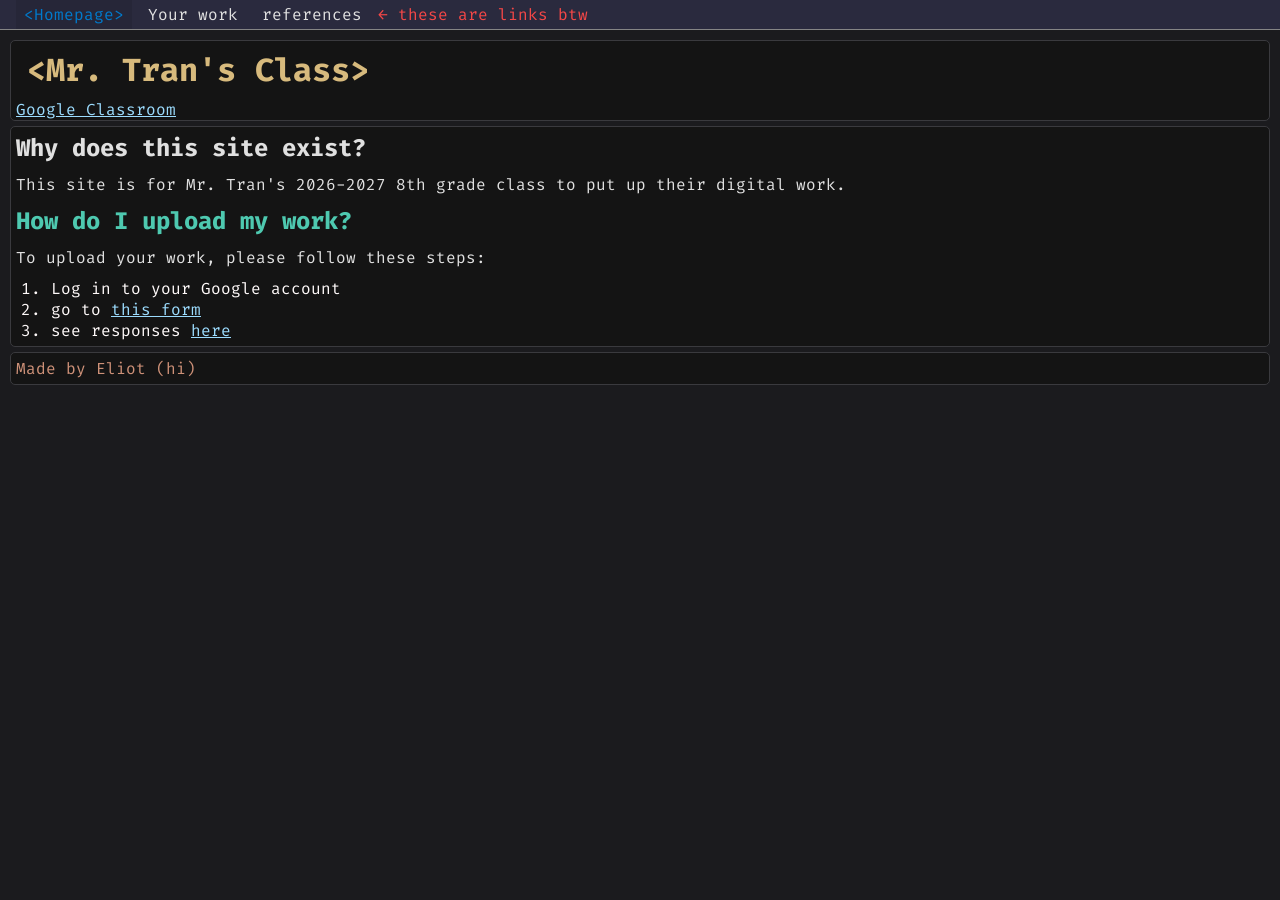
<file: index.html>
<!DOCTYPE html>

<html>
  <head>
    <title>Mr. Tran's Class</title>
    <link rel="icon" type="x/icon" href="favicon.png">

    <meta charset="UTF-8">

    <link href="https://fonts.googleapis.com/css2?family=Fira+Code:wght@400;700&display=swap" rel="stylesheet">

    <link href="styles.css" rel="stylesheet">
  </head>

  <body>
    <nav aria-label="Main navigation">
      <ul>
        <li style="background-color: rgba(0, 0, 0, 0.1); color: #007ACC !important;"><a href="./">&lt;Homepage&gt;</a></li>
        <li><a href="work.html">Your work</a></li>
        <li><a href="references.html">references</a></li>
        <li style="color: #f44747;">&larr; these are links btw</li>
      </ul>
    </nav>

    <header>
      <h1 style="color: #d7ba7d;">&lt;Mr. Tran's Class&gt;</h1>
      <a href="https://classroom.google.com/c/ODcyMjUyNjA0MTA3" target="_blank">Google Classroom</a>
    </header>

    <main>
      <h2>Why does this site exist?</h2>
      <p>This site is for Mr. Tran's 2026-2027 8th grade class to put up their digital work.</p>
      
      <h2><span style="color: #4ec9b0;">How do I upload my work?</span></h2>
      <p>To upload your work, please follow these steps:</p>
      <ol>
        <li>Log in to your Google account</li>
        <li>go to <a href="https://forms.gle/a2dmmf9UBRBjH5hG6" target="_blank">this form</a></li>
        <li>see responses <a href="https://docs.google.com/spreadsheets/d/1WU9lUantpehjfpD9VqpzscxRiNa9sy8pElhs3OqFJ3M/edit?usp=sharing" target="_blank">here</a></li>
      </ol>
    </main>

    <footer>
      <p><span style="color: #ce9178;">Made by Eliot (hi)</span></p>
    </footer>
  </body>
</html>
</file>
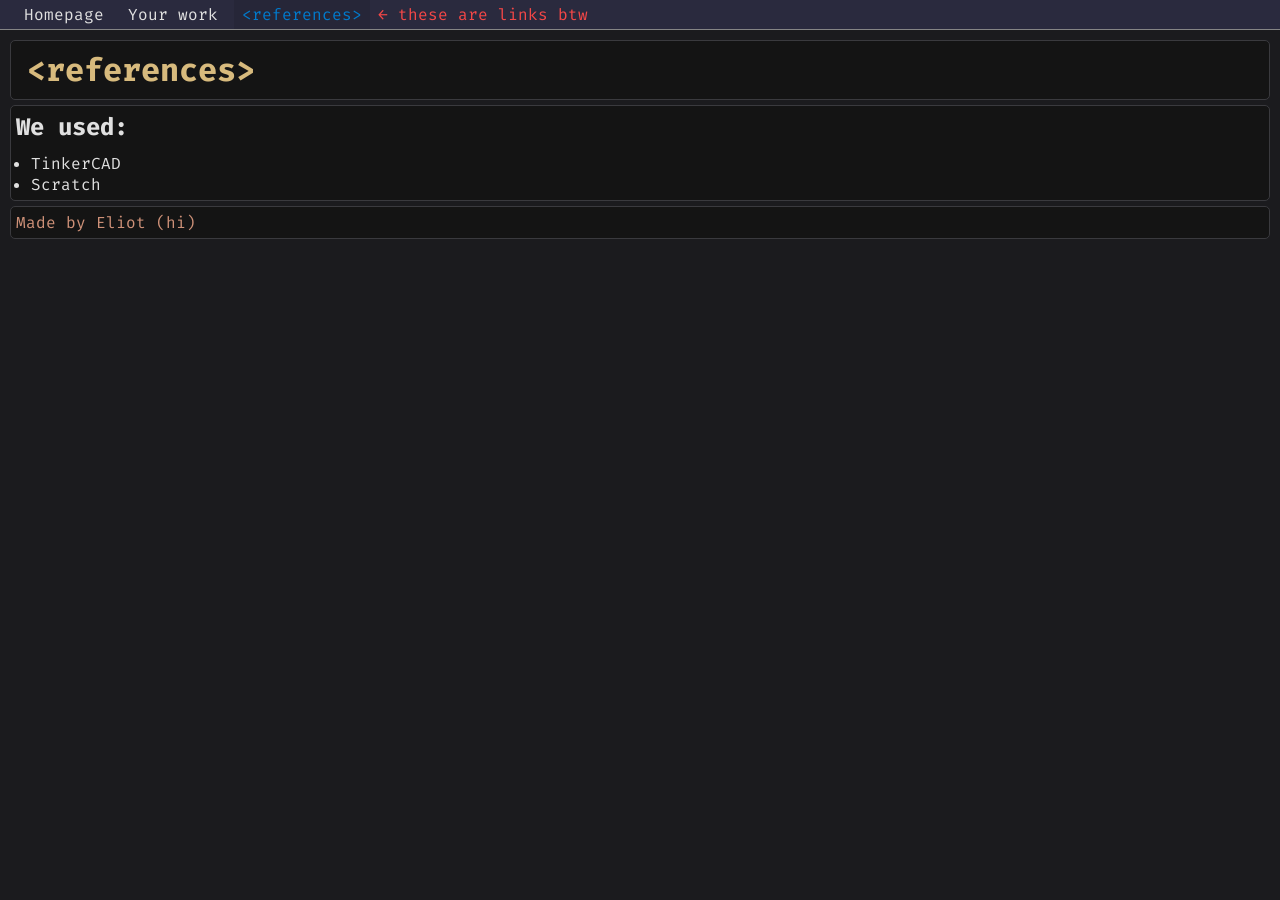
<file: references.html>
<!DOCTYPE html>

<html>
  <head>
    <title>Mr. Tran's Class | references</title>
    <link rel="icon" type="x/icon" href="favicon.png">

    <meta charset="UTF-8">

    <link href="https://fonts.googleapis.com/css2?family=Fira+Code:wght@400;700&display=swap" rel="stylesheet">

    <link href="styles.css" rel="stylesheet">
  </head>

  <body>
    <nav aria-label="Main navigation">
      <ul>
        <li><a href="./">Homepage</a></li>
        <li><a href="work.html">Your work</a></li>
        <li style="background-color: rgba(0, 0, 0, 0.1); color: #007ACC !important;"><a href="references.html">&lt;references&gt;</a></li>
        <li style="color: #f44747;">&larr; these are links btw</li>
      </ul>
    </nav>

    <header>
      <h1 style="color: #d7ba7d;">&lt;references&gt;</h1>
    </header>

    <main>
      <h2>We used:</h2>
      <ul style="padding-left: 20px;">
        <li>TinkerCAD</li>
        <li>Scratch</li>
      </ul>
    </main>

    <footer>
      <p><span style="color: #ce9178;">Made by Eliot (hi)</span></p>
    </footer>
  </body>
</html>
</file>
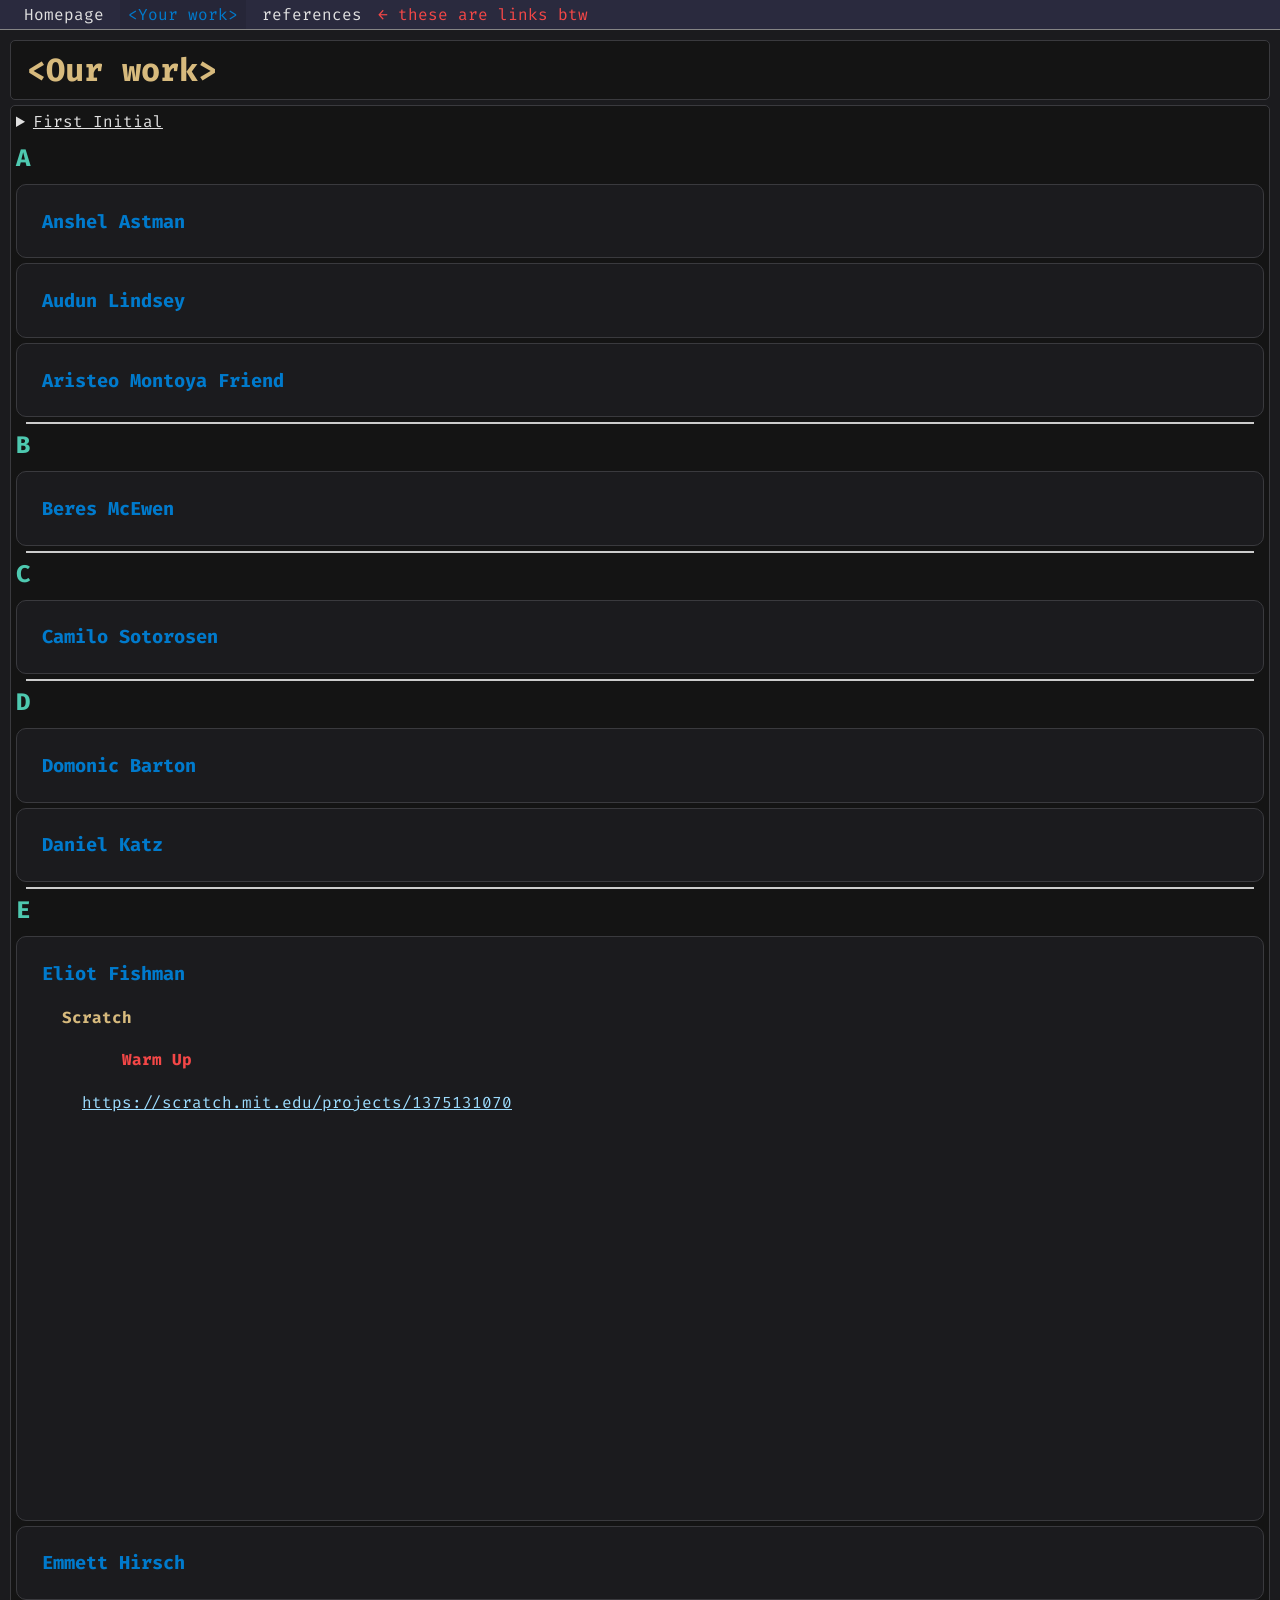
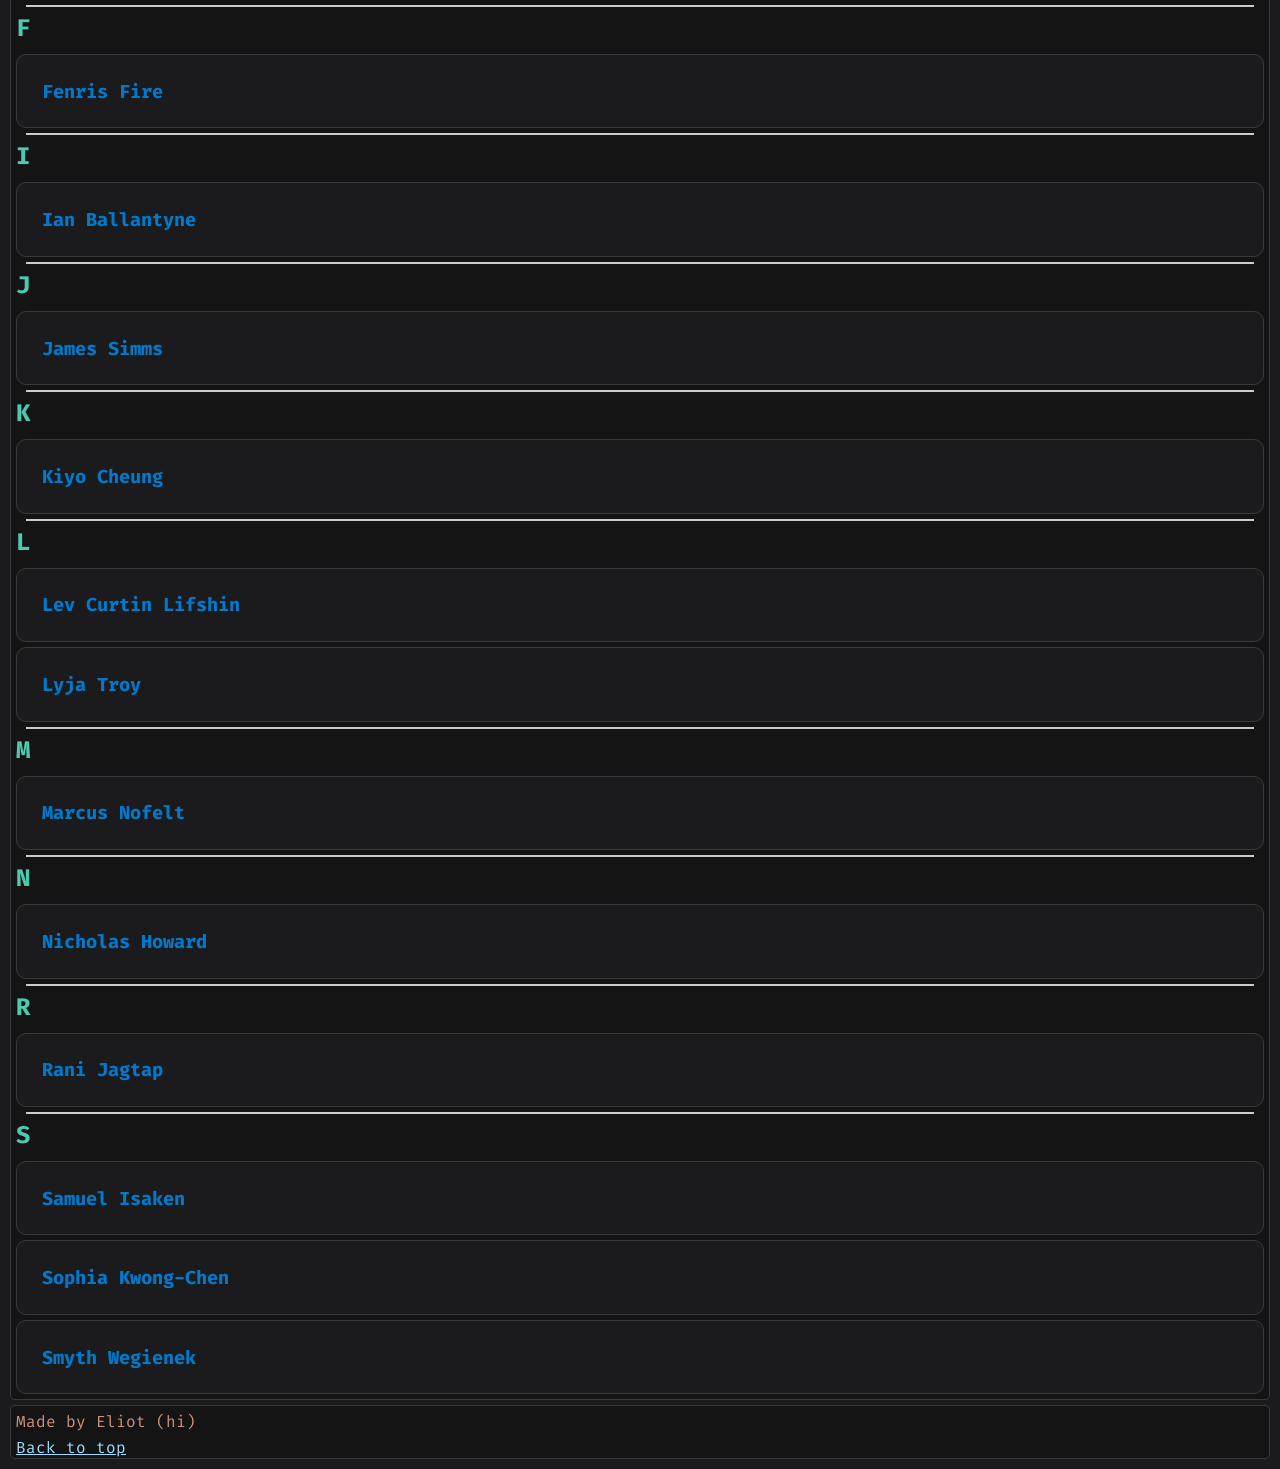
<file: work.html>
<!DOCTYPE html>

<html>
  <head>
    <title>Mr. Tran's Class | Work</title>
    <link rel="icon" type="x/icon" href="favicon.png">

    <meta charset="UTF-8">

    <link href="https://fonts.googleapis.com/css2?family=Fira+Code:wght@400;700&display=swap" rel="stylesheet">

    <link href="styles.css" rel="stylesheet">
    <style>
      details li {
        text-decoration: none !important;
        color: #007ACC !important;
        display: inline-block;
      }
      h2 {
        color: #4ec9b0;
      }
      h3 {
        color: #007ACC;
        padding-left: 20px !important;
      }
      h4 {
        color: #d7ba7d;
        padding-left: 40px !important;
      }
      div h4 {
        color: #f44747;
      }
      div:has(h4) {
        padding-left: 60px !important;
      }
      div:has(h4) * {
        display: block;
      }
      section {
        background-color: #1b1b1e !important;
        padding: 5px !important;
        border: 1px solid #3a3a3e !important;
        border-radius: 10px !important;
        margin: 5px !important;
      }
      section:hover {
        background-color: #1b1b1e !important;
        padding: 5px !important;
        border: 1px solid #3a3a3e !important;
        border-radius: 10px !important;
        margin: 5px !important;
      }
      iframe {
        border-radius: 5px !important;
      }
      section * {
        margin-right: auto;
      }
    </style>
  </head>

  <body>
    <nav aria-label="Main navigation">
      <ul>
        <li><a href="./">Homepage</a></li>
        <li style="background-color: rgba(0, 0, 0, 0.1); color: #007ACC !important;"><a href="work.html">&lt;Your work&gt;</a></li>
        <li><a href="references.html">references</a></li>
        <li style="color: #f44747;">&larr; these are links btw</li>
      </ul>
    </nav>

    <header>
      <h1 id="top" style="color: #d7ba7d;">&lt;Our work&gt;</h1>
    </header>

    <main>
      <details>
        <summary style="text-decoration: underline;">First Initial</summary>
        <a href="#eliot">Eliot's stuff</a>
        <ul style="position: absolute; background-color: #1b1b1e; border: 1px solid #3a3a3e; border-radius: 10px; padding-right: 15px;">
          <li><a href="#a">A</a></li>
          <li><a href="#b">B</a></li>
          <li><a href="#c">C</a></li>
          <li><a href="#d">D</a></li>
          <li><a href="#e">E</a></li>
          <li><a href="#f">F</a></li>
          <li><a href="#i">I</a></li>
          <li><a href="#j">J</a></li>
          <li><a href="#k">K</a></li>
          <li><a href="#l">L</a></li>
          <li><a href="#m">M</a></li>
          <li><a href="#n">N</a></li>
          <li><a href="#r">R</a></li>
          <li><a href="#s">S</a></li>
        </ul>
      </details>

      <h2 id="a">A</h2>
        <section>
          <h3>Anshel Astman</h3>
        </section>
        <section>
          <h3>Audun Lindsey</h3>
        </section>
        <section>
          <h3>Aristeo Montoya Friend</h3>
        </section>
      <hr>
      <h2 id="b">B</h2>
        <section>
          <h3>Beres McEwen</h3>
        </section>
      <hr>
      <h2 id="c">C</h2>
        <section>
          <h3>Camilo Sotorosen</h3>
        </section>
      <hr>
      <h2 id="d">D</h2>
        <section>
          <h3>Domonic Barton</h3>
        </section>
        <section>
          <h3>Daniel Katz</h3>
        </section>
      <hr>
      <h2 id="e">E</h2>
        <section>
          <h3 id="eliot">Eliot Fishman</h3>
            <h4>Scratch</h4>
              <div>
                <h4>Warm Up</h4>
                <a href="https://scratch.mit.edu/projects/1375131070" target="_blank">https://scratch.mit.edu/projects/1375131070</a>
                <iframe src="https://scratch.mit.edu/projects/1375131070/embed" allowtransparency="true" width="485" height="402" frameborder="0" scrolling="no" allowfullscreen></iframe>
              </div>
        </section>
        <section>
          <h3>Emmett Hirsch</h3>
        </section>
      <hr>
      <h2 id="f">F</h2>
        <section>
          <h3>Fenris Fire</h3>
        </section>
      <hr>
      <h2 id="i">I</h2>
        <section>
          <h3>Ian Ballantyne</h3>
        </section>
      <hr>
      <h2 id="j">J</h2>
        <section>
          <h3>James Simms</h3>
        </section>
      <hr>
      <h2 id="k">K</h2>
        <section>
          <h3>Kiyo Cheung</h3>
        </section>
      <hr>
      <h2 id="l">L</h2>
        <section>
          <h3>Lev Curtin Lifshin</h3>
        </section>
        <section>
          <h3>Lyja Troy</h3>
        </section>
      <hr>
      <h2 id="m">M</h2>
        <section>
          <h3>Marcus Nofelt</h3>
        </section>
      <hr>
      <h2 id="n">N</h2>
        <section>
          <h3>Nicholas Howard</h3>
        </section>
      <hr>
      <h2 id="r">R</h2>
        <section>
          <h3>Rani Jagtap</h3>
        </section>
      <hr>
      <h2 id="s">S</h2>
        <section>
          <h3>Samuel Isaken</h3>
        </section>
        <section>
          <h3>Sophia Kwong-Chen</h3>
        </section>
        <section>
          <h3>Smyth Wegienek</h3>
        </section>
    </main>

    <footer>
      <p><span style="color: #ce9178;">Made by Eliot (hi)</span></p>
      <a href="#top">Back to top</a>
    </footer>
  </body>
</html>
</file>
<file: styles.css>
*:not(nav) a { color: #9cdcfe;
      }

      body { 
        margin: 0; 
        font-family: 'Fira Code', ui-monospace, SFMono-Regular, Menlo, Monaco, monospace;
        background-color: #1b1b1e;
        color: #e0e0e0;
        padding: 5px;
      }
      ol {
        padding-left: 40px !important;
        color: snow;
      }

      body > * {
        background-color: #141414;
        border: 1px solid #3a3a3e;
      }

      body > *:not(nav) {
        margin: 5px;
        padding: 0;
        border-radius: 5px;
      }

      body > *:not(nav) > * {
        margin: 0;
        padding: 5px;
      }

      body > *:not(nav) > *:hover {
        background-color: #264f78;
      }

      nav {
        position: fixed;
        top: 0;
        left: 0;
        right: 0;
        border: none;
        border-bottom: 1px solid #858585;
        z-index: 1000;
        background-color: #2a2a3e;
      }
      nav a {
        color: #e0e0e0;
      }

      header {
        margin-top: 35px !important;
      }

      header h1 { margin: 0; padding: 0.5rem 1rem; }

      nav ul { margin: 0; padding: 0 1rem; list-style: none; display: flex; gap: 0.5rem; align-items: center; }
      nav a { color: inherit; text-decoration: none; padding: 0.25rem 0.5rem; display: block; }
      
      hr {
        height: 2px !important;
        margin-left: 15px !important;
        margin-right: 15px !important;
        padding: 0 !important;
        border: 0 !important;
        background-color: #ccc;
      }
</file>
